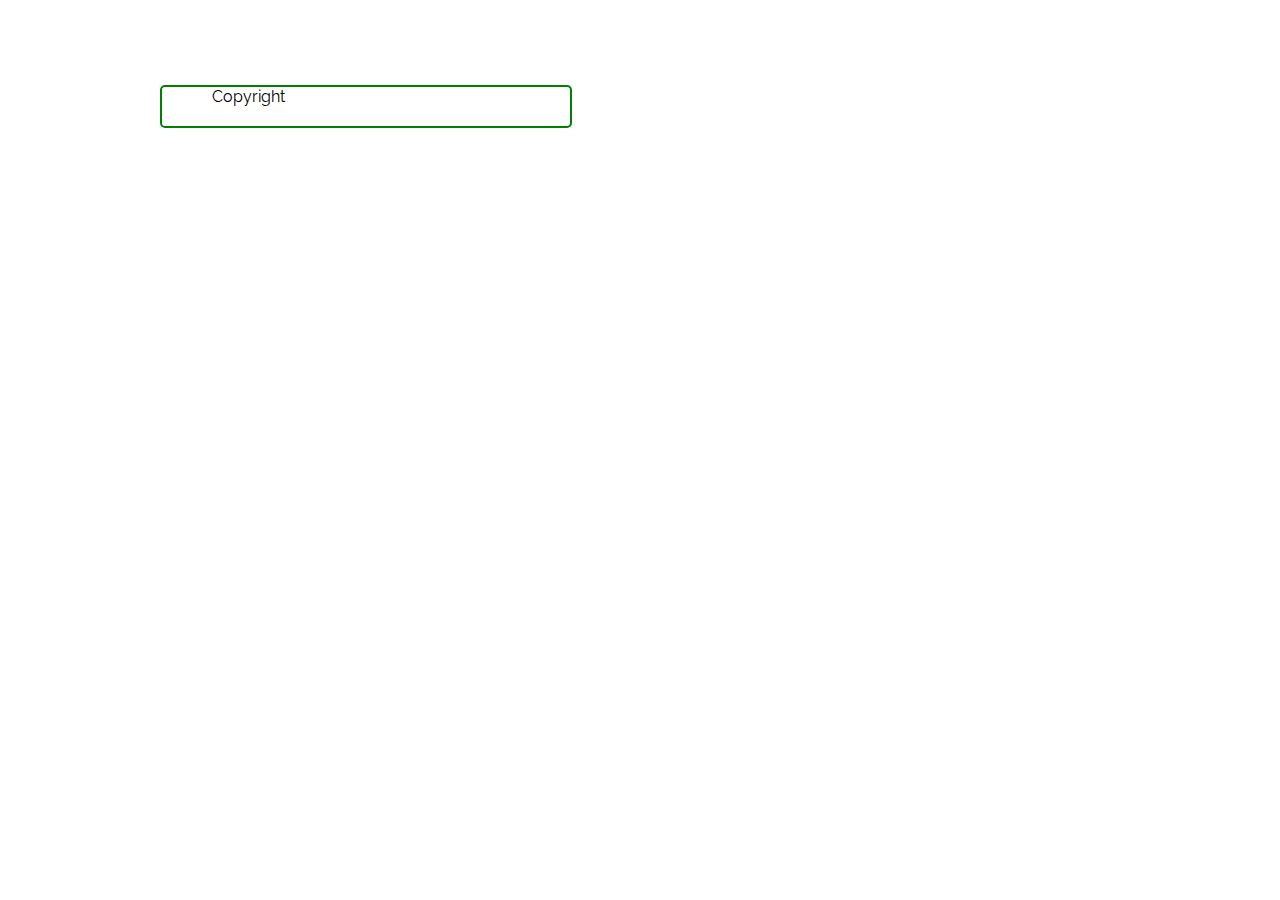
<file: reg.html>
<!DOCTYPE html>
<!--The second html script on 28/03/2019 -->
<html>
<head>
	<title>Site</title>
	<link rel="stylesheet" href="css/style.css" />
</head>
<body>
<div class="container">
<div class="main">


<footer>
	<!--Footer-->
	Copyright
</footer>
</div>
<div>
</body>
</html>
</file>
<file: css/style.css>
@import url(http://fonts.googleapis.com/css?family=Raleway);
div.container{
 width: 960px;
 height: 610px;
 margin:50px auto;
}
div.main{
 width: 308px;
 margin-top: 35px;
 float:left;
 border-radius: 5px;
 border:2px solid green;
 padding:0px 50px 20px;
 font-family: 'Raleway', sans-serif;
}
#error{
 display:block;
 margin-top: 10px;
 margin-bottom: 10px;
}
#success{
 color:green;
 font-weight:bold;
}
span{
 color:red;
}
h2{
background-color: #FEFFED;
padding: 32px;
margin: 0 -50px;
text-align: center;
border-radius: 5px 5px 0 0;
}
b{
font-size:18px;
display: block;
color: #555;
}
hr{
margin: 0 -50px;
border: 0;
border-bottom: 1px solid #ccc;
margin-bottom:25px;
}
label{
color: #464646;
font-size: 14px;
font-weight: bold;
}
input[type=text],
input[type=password],
input[type=number],
input[type=email]{
width:96%;
height:25px;
padding:5px;
margin-top:5px;
margin-bottom:15px;
}
input[type=radio]
{
margin:20px;
}
select{
margin-bottom: 15px;
margin-top: 5px;
width: 100%;
height: 35px;
font-size: 16px;
font-family: cursive;
}
input[type=submit],
input[type=reset]{
padding: 10px;
background: linear-gradient(#ffbc00 5%, #ffdd7f 100%);
border: 1px solid #e5a900;
color: #524f49;
cursor: pointer;
width: 49.2%;
border-radius: 2px;
margin-bottom: 15px;
font-weight:bold;
font-size:16px;
}
input[type=submit]:hover,
input[type=reset]:hover
{
background: linear-gradient(#eedd7f 5%, #ffbc00 100%);
}
</file>
